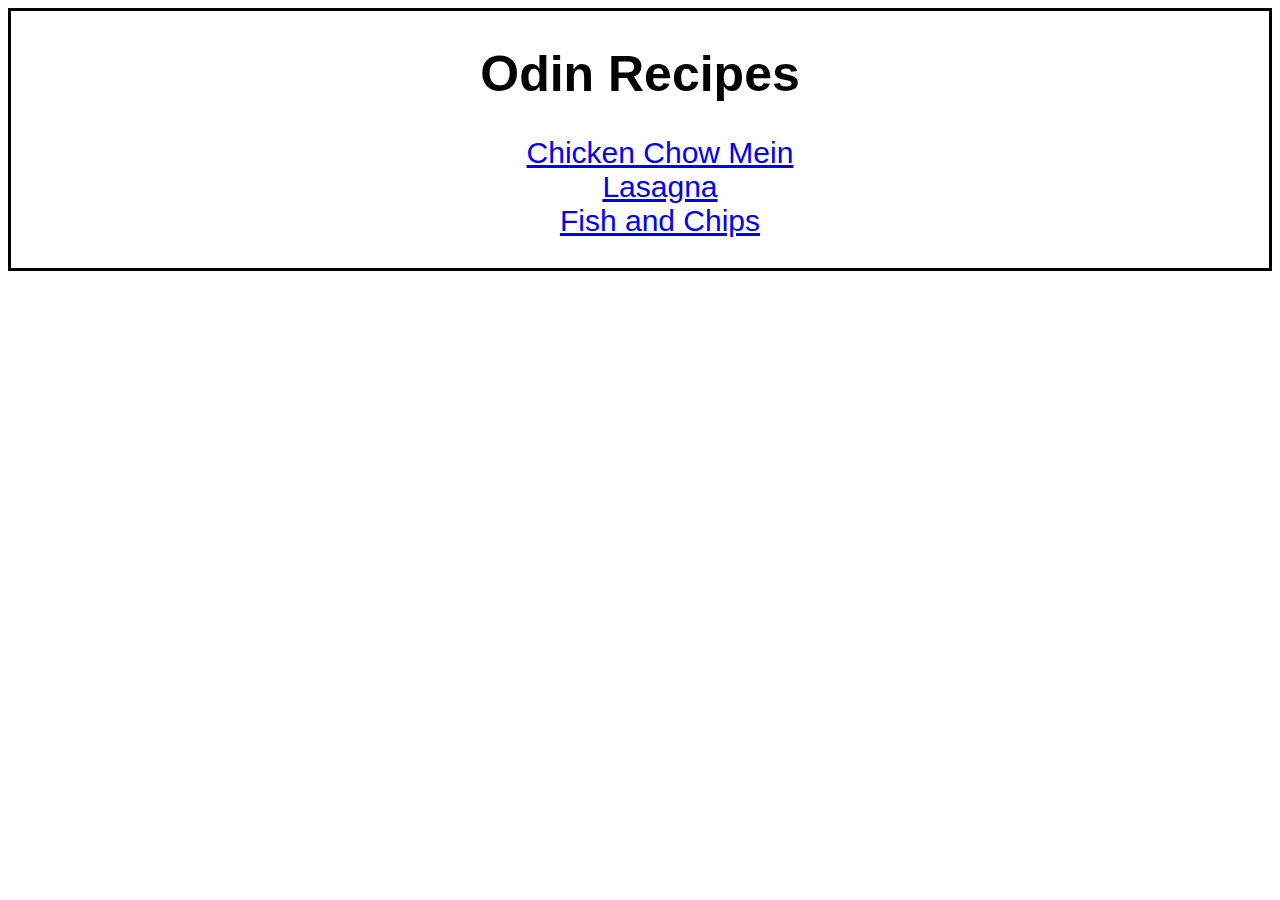
<file: index.html>
<!DOCTYPE html>

<html lang="en">
    <head>
        <meta charset="UTF-8">
        <title>Project Recipes</title>
        <link rel="stylesheet" href="style.css">
    </head>

    <body>
        <h1>Odin Recipes</h1>
        
        <ul>
            <li><a href="recipes/chicken-chow-mein.html">Chicken Chow Mein</a></li>
            <li><a href="recipes/lasagna.html">Lasagna</a></li>
            <li><a href="recipes/Fish-and-Chips.html">Fish and Chips</a></li>   
        </ul>

    </body>
</html>
</file>
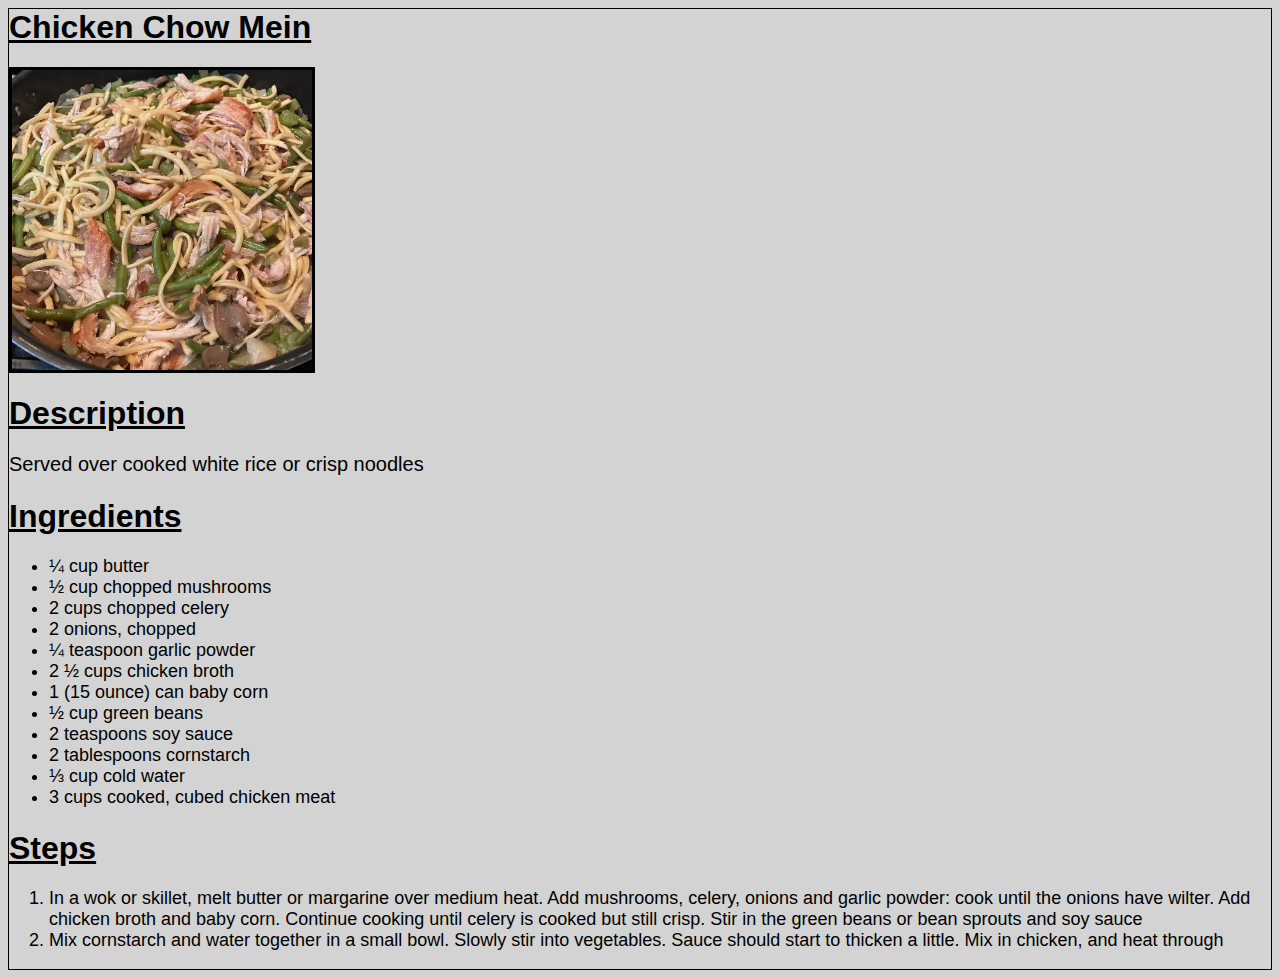
<file: recipes/chicken-chow-mein.html>
<link rel="stylesheet" href="style.css">

<body>
    <h1>Chicken Chow Mein</h1>

    <img src="../ChickenChowMeinImage.jpg" width="300" height="300">

    <h1>Description</h1>
    <p>Served over cooked white rice or crisp noodles</p>

    <h1>Ingredients</h1>
    <ul>
        <li>¼ cup butter</li>
        <li>½ cup chopped mushrooms</li>
        <li>2 cups chopped celery</li>
        <li>2 onions, chopped</li>
        <li>¼ teaspoon garlic powder</li>
        <li>2 ½ cups chicken broth</li>
        <li>1 (15 ounce) can baby corn</li>
        <li>½ cup green beans</li>
        <li>2 teaspoons soy sauce</li>
        <li>2 tablespoons cornstarch</li>
        <li>⅓ cup cold water</li>
        <li>3 cups cooked, cubed chicken meat</li>
    </ul>

    <h1>Steps</h1>
    <ol>
        <li>In a wok or skillet, melt butter or margarine over medium heat. Add mushrooms, celery, onions and garlic powder: cook until the onions have wilter. Add chicken broth and baby corn. Continue cooking until celery is cooked but still crisp. Stir in the green beans or bean sprouts and soy sauce</li>

        <li>Mix cornstarch and water together in a small bowl. Slowly stir into vegetables. Sauce should start to thicken a little. Mix in chicken, and heat through</li>
    </ol>

</body>
</file>
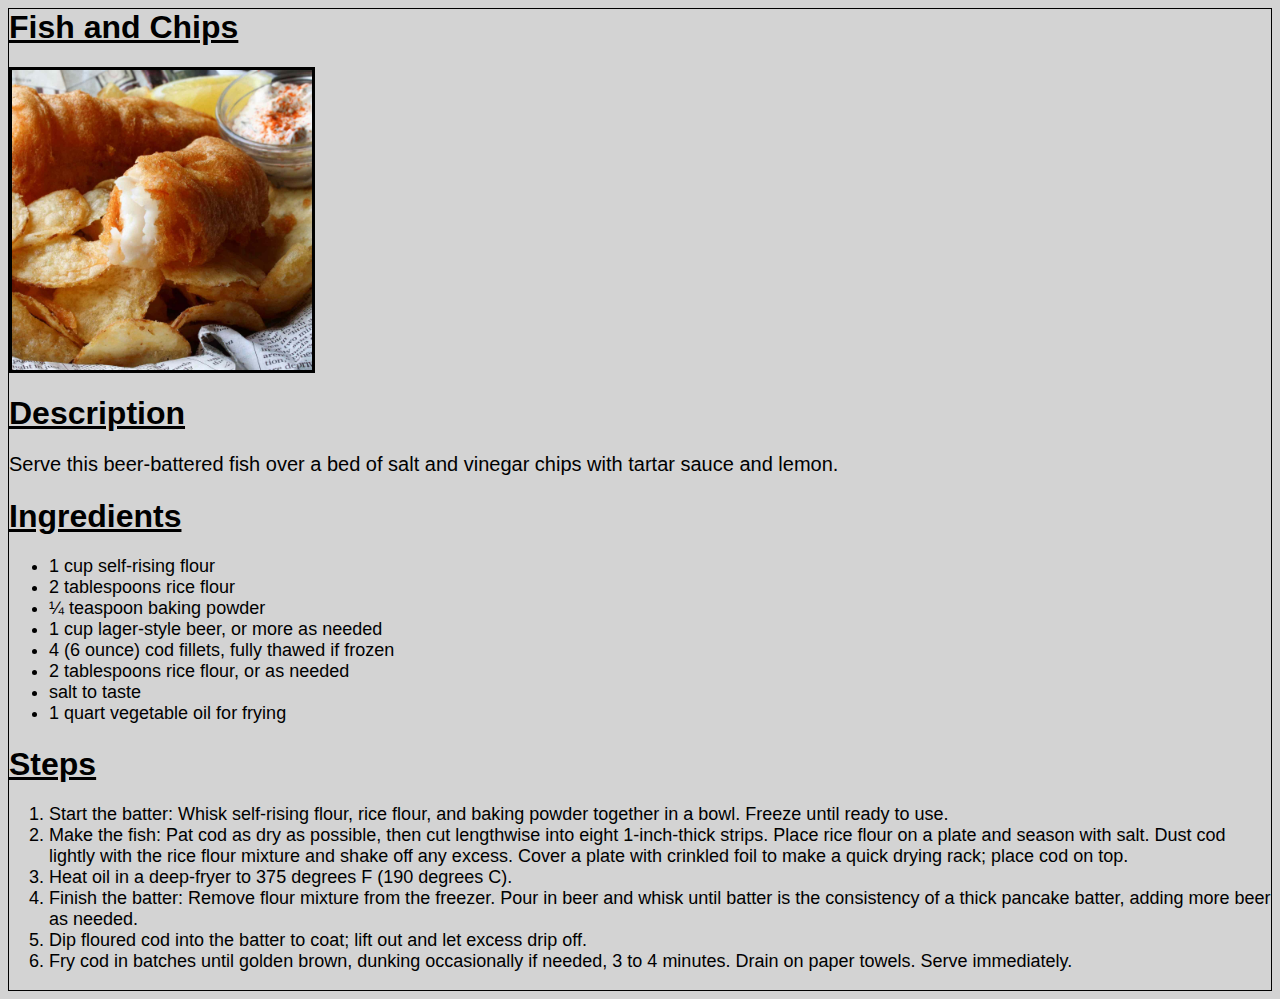
<file: recipes/Fish-and-Chips.html>
<link rel="stylesheet" href="style.css">

<body>
    <h1>Fish and Chips</h1>

    <img src="../Fish.jpg" width="300" height="300">

    <h1>Description</h1>
    <p>Serve this beer-battered fish over a bed of salt and vinegar chips with tartar sauce and lemon.</p>

    <h1>Ingredients</h1>
    <ul>
        <li>1 cup self-rising flour</li>
        <li>2 tablespoons rice flour</li>
        <li>¼ teaspoon baking powder</li>
        <li>1 cup lager-style beer, or more as needed</li>
        <li>4 (6 ounce) cod fillets, fully thawed if frozen</li>
        <li>2 tablespoons rice flour, or as needed</li>
        <li>salt to taste</li>
        <li>1 quart vegetable oil for frying</li>
    </ul>

    <h1>Steps</h1>
    <ol>
        <li>Start the batter: Whisk self-rising flour, rice flour, and baking powder together in a bowl. Freeze until ready to use.</li>
        <li>Make the fish: Pat cod as dry as possible, then cut lengthwise into eight 1-inch-thick strips. Place rice flour on a plate and season with salt. Dust cod lightly with the rice flour mixture and shake off any excess. Cover a plate with crinkled foil to make a quick drying rack; place cod on top.</li>
        <li>Heat oil in a deep-fryer to 375 degrees F (190 degrees C).</li>
        <li>Finish the batter: Remove flour mixture from the freezer. Pour in beer and whisk until batter is the consistency of a thick pancake batter, adding more beer as needed.</li>
        <li>Dip floured cod into the batter to coat; lift out and let excess drip off.</li>
        <li>Fry cod in batches until golden brown, dunking occasionally if needed, 3 to 4 minutes. Drain on paper towels. Serve immediately.</li>
    </ol>
</body>
</file>
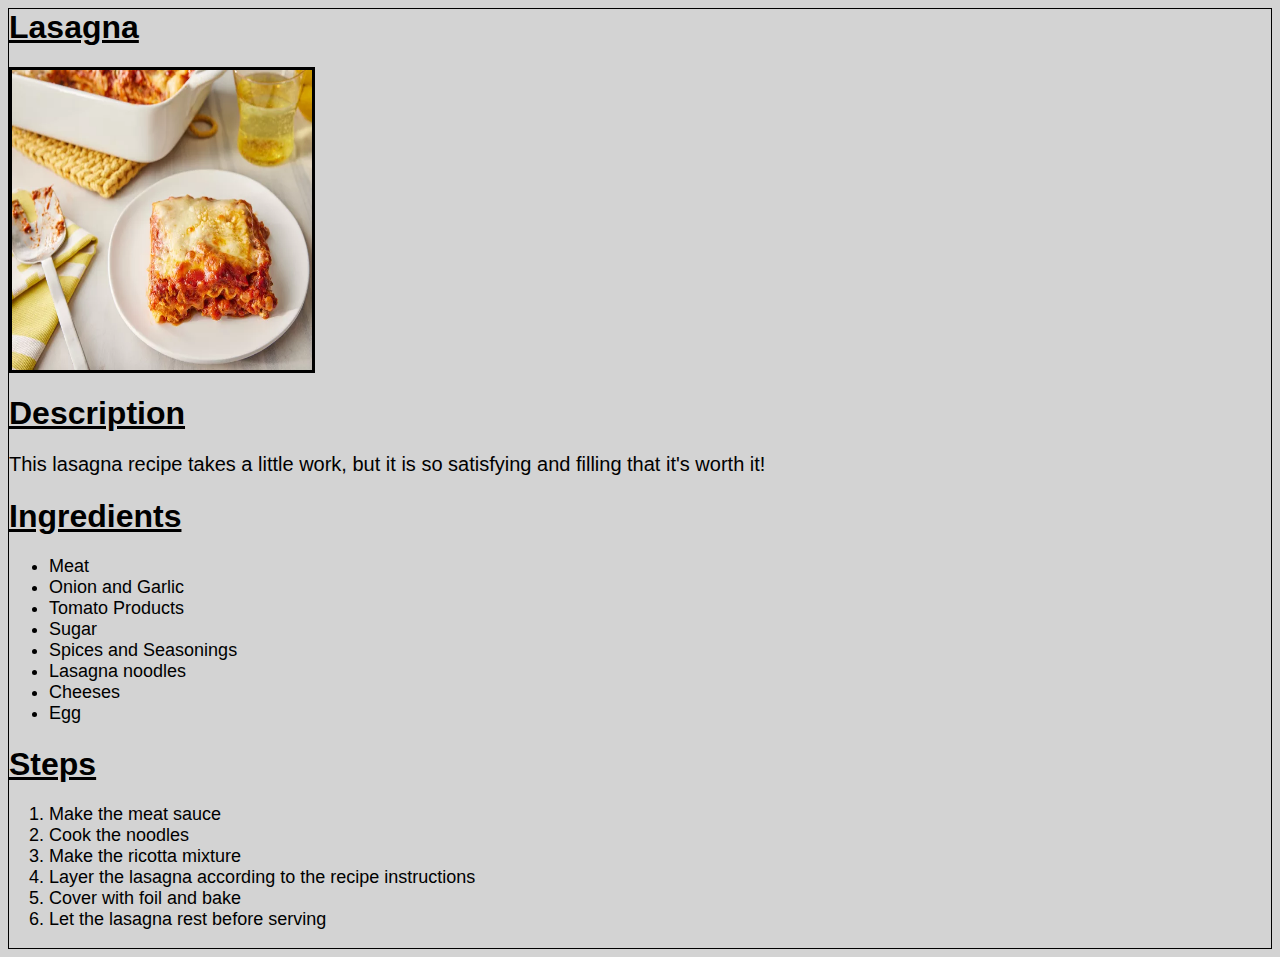
<file: recipes/lasagna.html>
<link rel="stylesheet" href="style.css">

<body>
    <h1>Lasagna</h1>

    <img src="../Lasagna.jpg" width="300" height="300">

    <h1>Description</h1>
    <p>This lasagna recipe takes a little work, but it is so satisfying and filling that it's worth it!</p>

    <h1>Ingredients</h1>
    <ul>
        <li>Meat</li>
        <li>Onion and Garlic</li>
        <li>Tomato Products</li>
        <li>Sugar</li>
        <li>Spices and Seasonings</li>
        <li>Lasagna noodles</li>
        <li>Cheeses</li>
        <li>Egg</li>
    </ul>

    <h1>Steps</h1>
    <ol>
        <li>Make the meat sauce</li>
        <li>Cook the noodles</li>
        <li>Make the ricotta mixture</li>
        <li>Layer the lasagna according to the recipe instructions</li>
        <li>Cover with foil and bake</li>
        <li>Let the lasagna rest before serving</li>
    </ol>
</body>
</file>
<file: style.css>
h1 {
    font-family: Arial, Helvetica, sans-serif;
    font-size: 50px;
    text-align: center;
}

body {
    font-family: Arial, Helvetica, sans-serif;
    border-style: solid;
}

ul {
    font-size: 30px;
    text-align: center;
    list-style-type: none;
}
</file>
<file: recipes/style.css>
body {
    font-family: Arial, Helvetica, sans-serif;
    border-style: solid;
    border-width: thin;
    text-align: left;
    background-color: lightgrey;
}

img {
    border-style: solid;
}

h1 {
    text-align: left;
    text-decoration: underline;
}

p {
    font-size: 20px;
}

ul {
    font-size: 18px;
}

ol {
    font-size: 18px;
}
</file>
